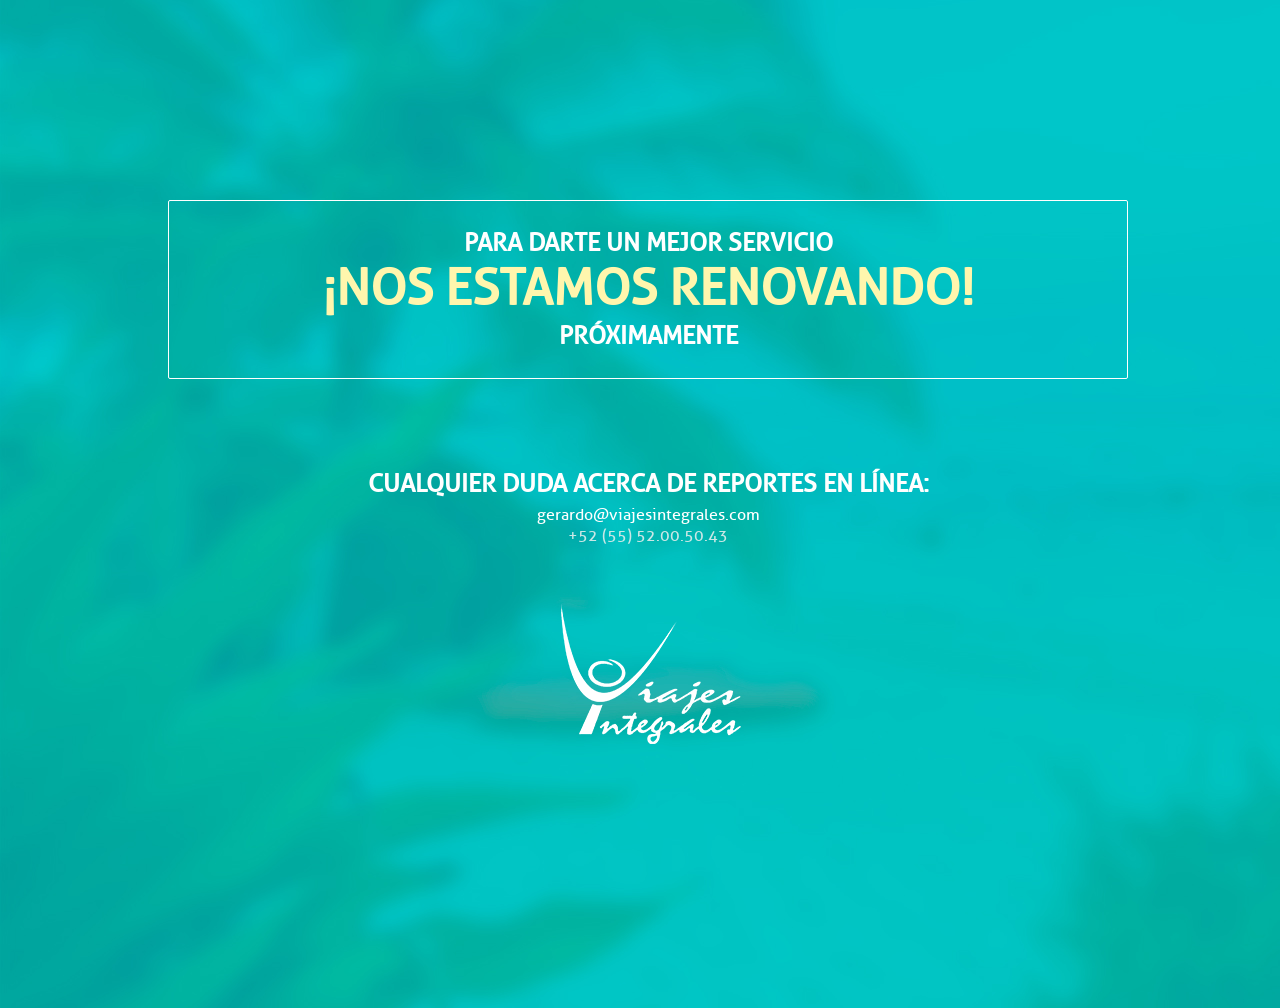
<file: Web/Construccion/index.html>
<!DOCTYPE html>
<html lang="en">
<head>
	<meta charset="UTF-8">
	<title>Viajes Integrales S.A de C.V.</title>
	<link rel="stylesheet" type="text/css" href="skeleton.css">
	<link rel="stylesheet" href="fonts/fonts.css">

	<style type="text/css">
	body{background: url(fondo.jpg);width: 100%;height: 800px}
	h1{font-family: 'allerregular';font-size: 25px;color: white;text-align: center;line-height: 10px;padding: 0}
    h2{font-family: 'allerregular';font-size: 50px;color: #FFF6AD;text-align: center;padding: 0 10px;line-height: 0}
    p{font-family: 'allerregular';font-size:16px;color: #c9e7e5;text-align: center;padding: 0 10px;line-height: 130%}
	.cuadro{margin: 0 auto;display: block; border-radius: 2px; border: 1px solid white;margin-top: 200px;padding: 20px 0;margin-bottom: 100px }
	a{text-decoration: none;color: white;cursor: pointer;}
	img{margin: 0 auto;display:block;margin-top: 30px}
	@media only screen and (max-width: 769px) { 		
	h1{font-family: 'allerregular';font-size: 25px;color: white;text-align: center;line-height: 100%;padding: 0}
		h2{font-family: 'allerregular';font-size: 40px;color: #FFF6AD;text-align: center;padding: 0 10px;line-height: 100%}
	}
</style>
</head>

<body>
	<div class="container">
		<div class="cuadro">
			<h1>PARA DARTE UN MEJOR SERVICIO</h1>
			<h2>¡NOS ESTAMOS RENOVANDO!</h2>
			<h1>PRÓXIMAMENTE</h1>
		</div>
		<div>
		<h1>CUALQUIER DUDA ACERCA DE REPORTES EN LÍNEA:</h1>

<a href="mailto:&#103;&#101;&#114;&#097;&#114;&#100;&#111;&#064;&#118;&#105;&#097;&#106;&#101;&#115;&#105;&#110;&#116;&#101;&#103;&#114;&#097;&#108;&#101;&#115;&#046;&#099;&#111;&#109;"><p>&#103;&#101;&#114;&#097;&#114;&#100;&#111;&#064;&#118;&#105;&#097;&#106;&#101;&#115;&#105;&#110;&#116;&#101;&#103;&#114;&#097;&#108;&#101;&#115;&#046;&#099;&#111;&#109;</a><br>
+52 (55) 52.00.50.43</p>
		</div>
			<img src="image001.png">

	</div>
</body>
</html>
</file>
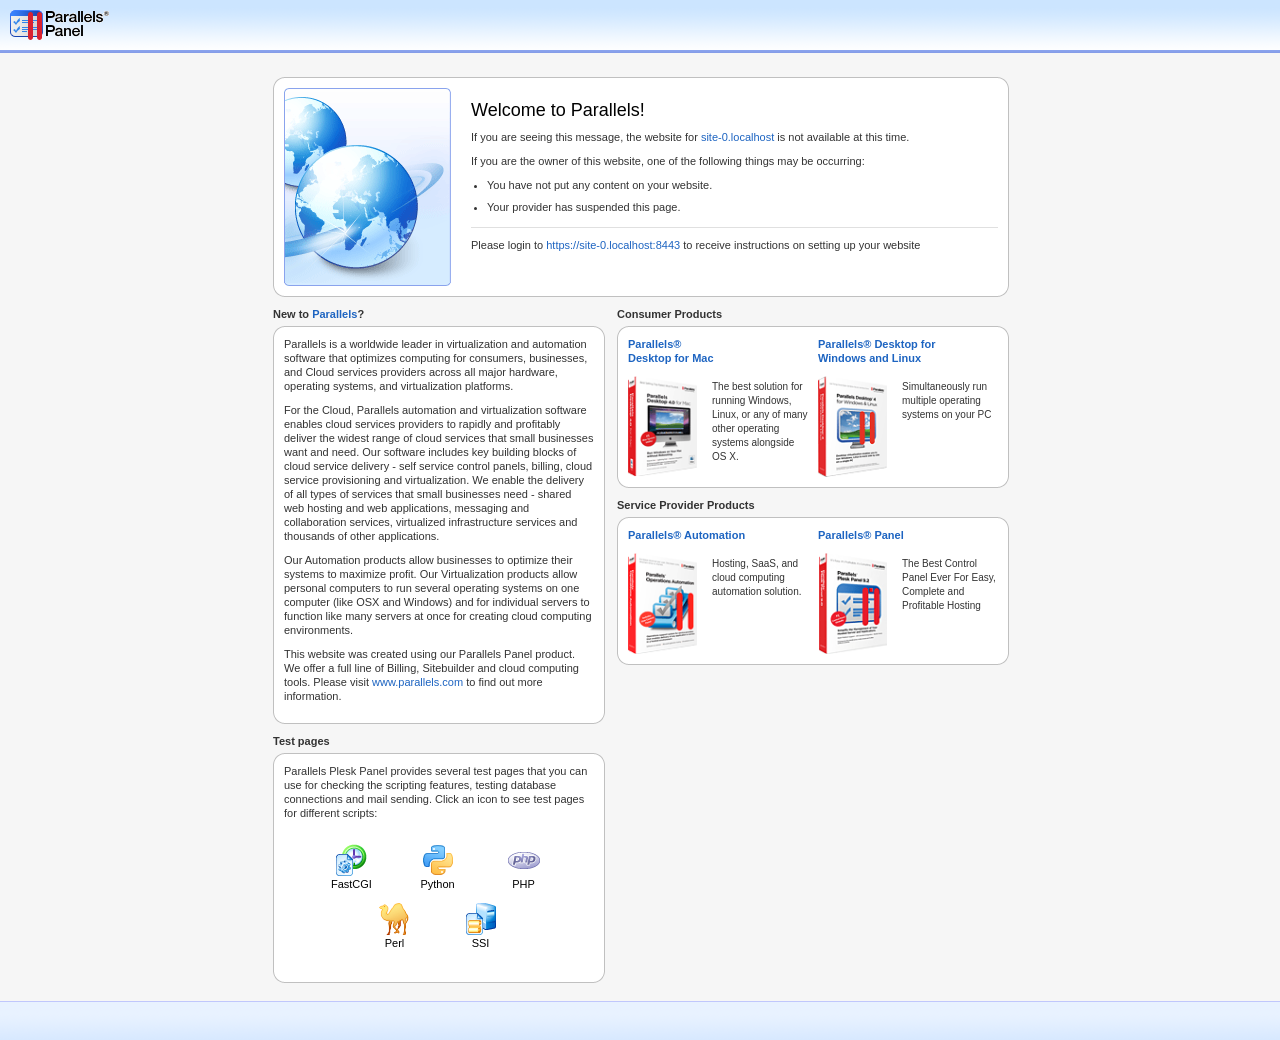
<file: Web/Construccion/RESPALDO/index.html>
<!DOCTYPE html PUBLIC "-//W3C//DTD XHTML 1.0 Strict//EN"
"http://www.w3.org/TR/xhtml1/DTD/xhtml1-strict.dtd">
<html xmlns="http://www.w3.org/1999/xhtml" xml:lang="en" lang="en">
<head>
<title>Domain Default page</title>
<meta http-equiv="Content-Type" content="text/html; charset=utf-8" />
<meta http-equiv="Cache-Control" content="no-cache" />
<link rel="shortcut icon" href="favicon.ico" type="image/x-icon" />
<link rel="icon" href="favicon.ico" type="image/x-icon" />
<link rel="stylesheet" type="text/css" href="css/style.css" />
<script type="text/javascript">
//<![CDATA[
document.write('<script language="javascript" type="text/javascript" src="http://' + (location.hostname.indexOf(':')>=0?'['+location.hostname+']':location.hostname) + ':8880/javascript/promo-flags.js.php"></' + 'script>\n');
//]]>
</script>
</head>
<body>
<div class="page">
  <div class="header clear">
    <script type="text/javascript">
    //<![CDATA[
      if (window.product_copyrights) { document.write('<a class="company-logo" href="http://www.parallels.com">Parallels</a>'); }
    //]]>
    </script>
    <div class="header-area">
      <h1><a class="product-logo" href="http://www.parallels.com/products/panel/intro" title="Parallels Plesk Panel">Parallels Plesk Panel</a></h1>
      <span class="header-text">
        <script type="text/javascript">
        //<![CDATA[
        if (window.product_copyrights) {
          document.write('<a class="top-copyright" href="http://www.parallels.com">&copy; 1999-2012. Parallels IP Holdings GmbH.<br />All rights reserved.</a>');
        }
        //]]>
        </script>
      </span>
    </div>
  </div>
  <div id="body" class="clear">
    <div class="box">
      <em class="tl"></em><em class="tr"></em><em class="bl"></em><em class="br"></em>
      <div class="content">
        <div class="globe"></div>
        <div class="welcome">
          <h2>Welcome to Parallels!</h2>
          <p>If you are seeing this message, the website for <script type="text/javascript">
          //<![CDATA[
            document.write('<a href="http://' + (location.hostname.indexOf(':')>=0?'['+location.hostname+']':location.hostname) + '">' + location.hostname + '</a>');
          //]]>
          </script> is not available at this time.</p>
          <p>If you are the owner of this website, one of the following things may be occurring:</p>
          <ul>
            <li>You have not put any content on your website.</li>
            <li>Your provider has suspended this page.</li>
          </ul>
          <p class="hr">Please login to <script type="text/javascript">
          //<![CDATA[
            document.write('<a href="https://' + (location.hostname.indexOf(':')>=0?'['+location.hostname+']':location.hostname) + ':8443">https://' + (location.hostname.indexOf(':')>=0?'['+location.hostname+']':location.hostname) +':8443</a>');
          //]]>
          </script> to receive instructions on setting  up your website</p><br />
        </div>
      </div>
    </div>
    <div class="new-to-parallels">
      <h3>New to <a href="http://www.parallels.com/intro">Parallels</a>?</h3>
      <div class="box">
        <em class="tl"></em><em class="tr"></em><em class="bl"></em><em class="br"></em>
        <div class="content">
          <p>Parallels is a worldwide leader in virtualization and automation software that optimizes computing for consumers, businesses, and Cloud services providers across all major hardware, operating systems, and virtualization platforms.</p>
          <p>For the Cloud, Parallels automation and virtualization software enables cloud services providers to rapidly and profitably deliver the widest range of cloud services that small businesses want and need. Our software includes key building blocks of cloud service delivery - self service control panels, billing, cloud service provisioning and virtualization. We enable the delivery of all types of services that small businesses need - shared web hosting and web applications, messaging and collaboration services, virtualized infrastructure services and thousands of other applications.</p>
          <p>Our Automation products allow businesses to optimize their systems to maximize profit. Our Virtualization products allow personal computers to run several operating systems on one computer (like OSX and Windows) and for individual servers to function like many servers at once for creating cloud computing environments.</p>
          <p>This website was created using our Parallels Panel product. We offer a full line of Billing, Sitebuilder and cloud computing tools. Please visit <a href="http://www.parallels.com/intro">www.parallels.com</a> to find out more information.</p>
        </div>
      </div>
      <h3>Test pages</h3>
      <div class="box">
        <em class="tl"></em><em class="tr"></em><em class="bl"></em><em class="br"></em>
        <div class="content">
          <p>Parallels Plesk Panel provides several test pages that you can use for checking the scripting features, testing database connections and mail sending. Click an icon to see test pages for different scripts:</p><br />
          <p class="center">
            <a href="test/fcgi/test.html" class="icon" id="fcgi"><span>FastCGI</span></a>
            <a href="test/python/test.html" class="icon" id="python"><span>Python</span></a>
            <a href="test/php/test.html" class="icon" id="php"><span>PHP</span></a>
            <a href="test/perl/test.html" class="icon" id="perl"><span>Perl</span></a>
            <a href="test/ssi/test.html" class="icon" id="ssi"><span>SSI</span></a>
          </p>
        </div>
      </div>
    </div>
    <div class="products">
      <h3>Consumer Products</h3>
      <div class="box">
        <em class="tl"></em><em class="tr"></em><em class="bl"></em><em class="br"></em>
        <div class="content">
          <div class="column left">
            <strong><a href="http://www.parallels.com/products/desktop/intro">Parallels&reg;<br />Desktop for Mac</a></strong>
            <a href="http://www.parallels.com/products/desktop/intro"><img src="img/apps/pd-box.gif" alt="" /></a>
            <p>The best solution for running Windows, Linux, or any of many other operating systems alongside OS X.</p>
          </div>
          <div class="column right">
            <strong><a href="http://www.parallels.com/products/desktop/pd4wl/intro">Parallels&reg; Desktop for<br />Windows and Linux</a></strong>
            <a href="http://www.parallels.com/products/desktop/pd4wl/intro"><img src="img/apps/pdfwl-box.gif" alt="" /></a>
            <p>Simultaneously run multiple operating systems on your PC</p>
          </div>
        </div>
      </div>
      <div id="box-vz-products" style="display: none">
        <h3>Business Products</h3>
        <div class="box">
          <em class="tl"></em><em class="tr"></em><em class="bl"></em><em class="br"></em>
          <div class="content">
            <div class="column left">
              <strong><a href="http://www.parallels.com/products/server/intro">Parallels&reg; Server</a></strong>
              <a href="http://www.parallels.com/products/server/intro"><img src="img/apps/server-box.gif" alt="" /></a>
              <p>Hypervisor Virtualization technology for<br />using many OSs<br />on one server</p>
            </div>
            <div class="column right">
              <strong><a href="http://www.parallels.com/products/containers/intro">Parallels&reg; Container</a></strong>
              <a href="http://www.parallels.com/products/containers/intro"><img src="img/apps/container-box.gif" alt="" /></a>
              <p>Our Container solution creates the highest density of virtualized servers</p>
            </div>
          </div>
        </div>
      </div>
      <h3>Service Provider Products</h3>
      <div class="box">
        <em class="tl"></em><em class="tr"></em><em class="bl"></em><em class="br"></em>
        <div class="content">
          <div class="column left">
            <strong><a href="http://www.parallels.com/products/automation/intro">Parallels&reg; Automation</a></strong>
            <a href="http://www.parallels.com/products/automation/intro"><img src="img/apps/poa-box.gif" alt="" /></a>
            <p>Hosting, SaaS, and cloud computing automation solution.</p>
          </div>
          <div class="column right">
            <strong><a href="http://www.parallels.com/products/panel/intro">Parallels&reg; Panel</a></strong>
            <a href="http://www.parallels.com/products/panel/intro"><img src="img/apps/pcp-box.gif" alt="" /></a>
            <p>The Best Control Panel Ever For Easy, Complete and Profitable Hosting</p>
          </div>
        </div>
      </div>
    </div>
  </div>  <!-- /#body -->
  
  <script type="text/javascript">
  //<![CDATA[
    if (window.plesk_promo.virtuozzo) {
      var boxVzProducts = document.getElementById('box-vz-products');
      boxVzProducts.style.display = 'block';
    }
  //]]>
  </script>

  <div class="footer">
    <div class="footer-area">
      <script type="text/javascript">
      //<![CDATA[
      if (window.product_copyrights) {
        document.write('<p class="description">This page was generated by <a href="http://www.parallels.com/products/panel/intro">Parallels Plesk Panel</a></p>');
      }
      //]]>
      </script>
    </div>
  </div>
</div>
<script type="text/javascript">(function(){var D=document,W=window;function A(){if(W.plesk){return;}W.plesk=1;if(D.getElementsByTagName){var S=D.getElementsByTagName("head")[0].appendChild(D.createElement("script"));S.setAttribute("type","text/javascript");S.setAttribute("src","http://promo.parallels.com/js/promo.plesk.js")}}if(D.addEventListener){D.addEventListener("DOMContentLoaded",A,false)}/*@cc_on D.write("\x3cscript id=\"_IE_onload\" defer=\"defer\" src=\"javascript:void(0)\">\x3c\/script>");(D.getElementById("_IE_onload")).onreadystatechange=function(){if(this.readyState=="complete"){A()}};@*/if(/WebK/i.test(navigator.userAgent)){var C=setInterval(function(){if(/loaded|complete/.test(D.readyState)){clearInterval(C);A()}},10)}W[/*@cc_on !@*/0?'attachEvent':'addEventListener'](/*@cc_on 'on'+@*/'load',A,false)})()</script>
</body>
</html>
</file>
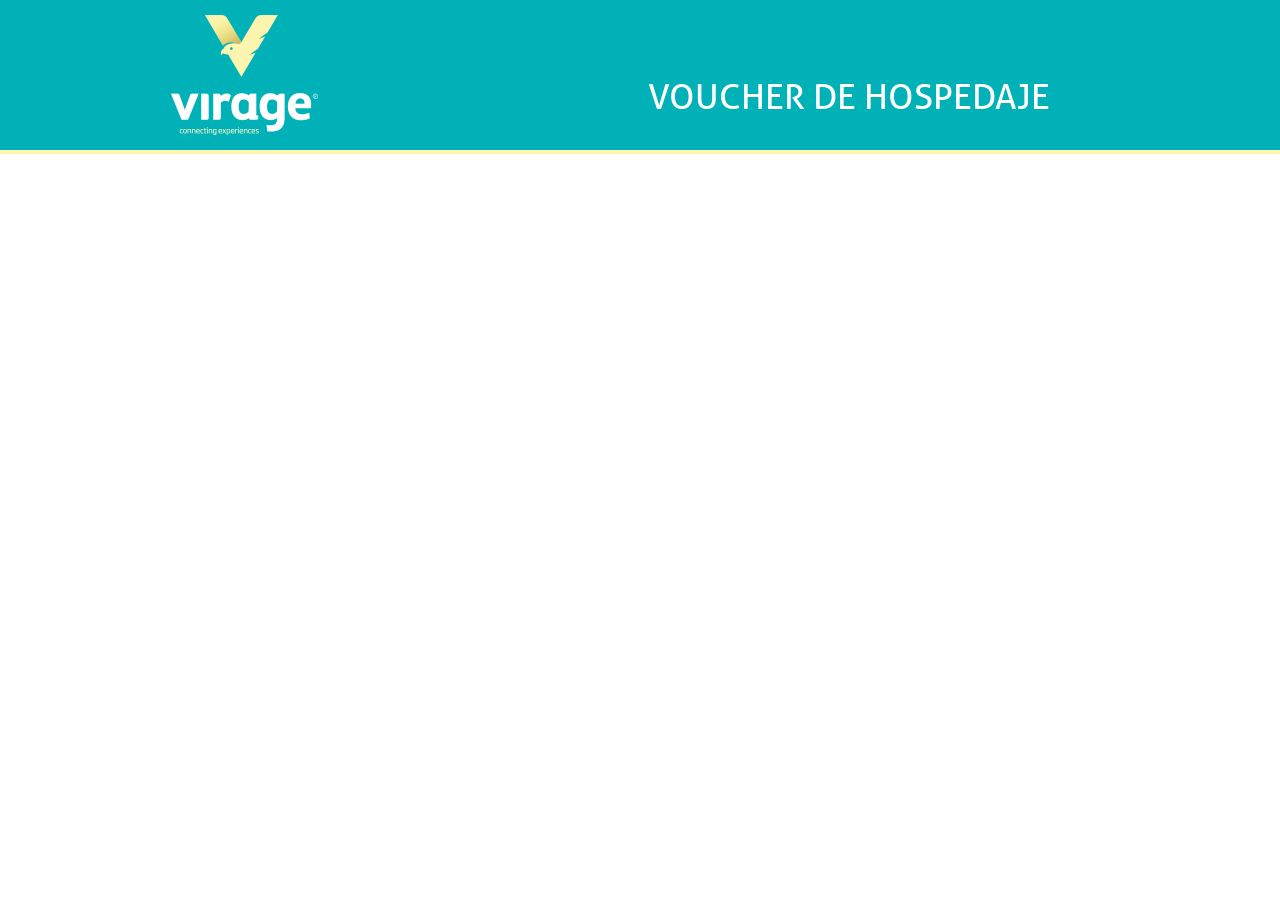
<file: Web/hospedaje.html>
<!DOCTYPE html>
<html lang="en">
<head>
	<meta charset="UTF-8">
	<title>Voucher de hospedaje Virage</title>
	<link rel="stylesheet" type="text/css" href="css/cupones.css">
	<link rel="stylesheet" type="text/css" href="css/skeleton.css">
	<link rel="stylesheet" href="fonts/fonts.css">

</head>
<body>
	<div class="header">
		<div class="container">
			<div class="four columns"><img src="images/logotipo.png"></div>
			<div class="eleven columns"><h1>VOUCHER DE HOSPEDAJE</h1></div>
		</div>
	</div>
	<div class="container">
		
	</div>
</body>
</html>
</file>
<file: Web/Construccion/skeleton.css>
.container                                  { position: relative; width: 960px; margin: 0 auto; padding: 0; }
    .container .column,
    .container .columns                         { float: left; display: inline; margin-left: 10px; margin-right: 10px; }
    .row                                        { margin-bottom: 20px; }

    .column.alpha, .columns.alpha               { margin-left: 0; }
    .column.omega, .columns.omega               { margin-right: 0; }

    .container .one.column,
    .container .one.columns                     { width: 40px;  }
    .container .two.columns                     { width: 100px; }
    .container .three.columns                   { width: 160px; }
    .container .four.columns                    { width: 220px; }
    .container .five.columns                    { width: 280px; }
    .container .six.columns                     { width: 340px; }
    .container .seven.columns                   { width: 400px; }
    .container .eight.columns                   { width: 460px; }
    .container .nine.columns                    { width: 520px; }
    .container .ten.columns                     { width: 580px; }
    .container .eleven.columns                  { width: 640px; }
    .container .twelve.columns                  { width: 700px; }
    .container .thirteen.columns                { width: 760px; }
    .container .fourteen.columns                { width: 820px; }
    .container .fifteen.columns                 { width: 880px; }
    .container .sixteen.columns                 { width: 940px; }

    .container .one-third.column                { width: 300px; }
    .container .two-thirds.column               { width: 620px; }

    /* Offsets */
    .container .offset-by-one                   { padding-left: 60px;  }
    .container .offset-by-two                   { padding-left: 120px; }
    .container .offset-by-three                 { padding-left: 180px; }
    .container .offset-by-four                  { padding-left: 240px; }
    .container .offset-by-five                  { padding-left: 300px; }
    .container .offset-by-six                   { padding-left: 360px; }
    .container .offset-by-seven                 { padding-left: 420px; }
    .container .offset-by-eight                 { padding-left: 480px; }
    .container .offset-by-nine                  { padding-left: 540px; }
    .container .offset-by-ten                   { padding-left: 600px; }
    .container .offset-by-eleven                { padding-left: 660px; }
    .container .offset-by-twelve                { padding-left: 720px; }
    .container .offset-by-thirteen              { padding-left: 780px; }
    .container .offset-by-fourteen              { padding-left: 840px; }
    .container .offset-by-fifteen               { padding-left: 900px; }



/* #Tablet (Portrait)
================================================== */

    /* Note: Design for a width of 768px */

    @media only screen and (min-width: 768px) and (max-width: 959px) {
        .container                                  { width: 768px; }
        .container .column,
        .container .columns                         { margin-left: 10px; margin-right: 10px;  }
        .column.alpha, .columns.alpha               { margin-left: 0; margin-right: 10px; }
        .column.omega, .columns.omega               { margin-right: 0; margin-left: 10px; }
        .alpha.omega                                { margin-left: 0; margin-right: 0; }

        .container .one.column,
        .container .one.columns                     { width: 28px; }
        .container .two.columns                     { width: 76px; }
        .container .three.columns                   { width: 124px; }
        .container .four.columns                    { width: 172px; }
        .container .five.columns                    { width: 220px; }
        .container .six.columns                     { width: 268px; }
        .container .seven.columns                   { width: 316px; }
        .container .eight.columns                   { width: 364px; }
        .container .nine.columns                    { width: 412px; }
        .container .ten.columns                     { width: 460px; }
        .container .eleven.columns                  { width: 508px; }
        .container .twelve.columns                  { width: 556px; }
        .container .thirteen.columns                { width: 604px; }
        .container .fourteen.columns                { width: 652px; }
        .container .fifteen.columns                 { width: 700px; }
        .container .sixteen.columns                 { width: 748px; }

        .container .one-third.column                { width: 236px; }
        .container .two-thirds.column               { width: 492px; }

        /* Offsets */
        .container .offset-by-one                   { padding-left: 48px; }
        .container .offset-by-two                   { padding-left: 96px; }
        .container .offset-by-three                 { padding-left: 144px; }
        .container .offset-by-four                  { padding-left: 192px; }
        .container .offset-by-five                  { padding-left: 240px; }
        .container .offset-by-six                   { padding-left: 288px; }
        .container .offset-by-seven                 { padding-left: 336px; }
        .container .offset-by-eight                 { padding-left: 384px; }
        .container .offset-by-nine                  { padding-left: 432px; }
        .container .offset-by-ten                   { padding-left: 480px; }
        .container .offset-by-eleven                { padding-left: 528px; }
        .container .offset-by-twelve                { padding-left: 576px; }
        .container .offset-by-thirteen              { padding-left: 624px; }
        .container .offset-by-fourteen              { padding-left: 672px; }
        .container .offset-by-fifteen               { padding-left: 720px; }
    }


/*  #Mobile (Portrait)
================================================== */

    /* Note: Design for a width of 320px */

    @media only screen and (max-width: 767px) {
        .container { width: 300px; }
        .container .columns,
        .container .column { margin: 0; }

        .container .one.column,
        .container .one.columns,
        .container .two.columns,
        .container .three.columns,
        .container .four.columns,
        .container .five.columns,
        .container .six.columns,
        .container .seven.columns,
        .container .eight.columns,
        .container .nine.columns,
        .container .ten.columns,
        .container .eleven.columns,
        .container .twelve.columns,
        .container .thirteen.columns,
        .container .fourteen.columns,
        .container .fifteen.columns,
        .container .sixteen.columns,
        .container .one-third.column,
        .container .two-thirds.column  { width: 300px; }

        /* Offsets */
        .container .offset-by-one,
        .container .offset-by-two,
        .container .offset-by-three,
        .container .offset-by-four,
        .container .offset-by-five,
        .container .offset-by-six,
        .container .offset-by-seven,
        .container .offset-by-eight,
        .container .offset-by-nine,
        .container .offset-by-ten,
        .container .offset-by-eleven,
        .container .offset-by-twelve,
        .container .offset-by-thirteen,
        .container .offset-by-fourteen,
        .container .offset-by-fifteen { padding-left: 0; }

    }


/* #Mobile (Landscape)
================================================== */

    /* Note: Design for a width of 480px */

    @media only screen and (min-width: 480px) and (max-width: 767px) {
        .container { width: 420px; }
        .container .columns,
        .container .column { margin: 0; }

        .container .one.column,
        .container .one.columns,
        .container .two.columns,
        .container .three.columns,
        .container .four.columns,
        .container .five.columns,
        .container .six.columns,
        .container .seven.columns,
        .container .eight.columns,
        .container .nine.columns,
        .container .ten.columns,
        .container .eleven.columns,
        .container .twelve.columns,
        .container .thirteen.columns,
        .container .fourteen.columns,
        .container .fifteen.columns,
        .container .sixteen.columns,
        .container .one-third.column,
        .container .two-thirds.column { width: 420px; }
    }


/* #Clearing
================================================== */

    /* Self Clearing Goodness */
    .container:after { content: "\0020"; display: block; height: 0; clear: both; visibility: hidden; }

    /* Use clearfix class on parent to clear nested columns,
    or wrap each row of columns in a <div class="row"> */
    .clearfix:before,
    .clearfix:after,
    .row:before,
    .row:after {
      content: '\0020';
      display: block;
      overflow: hidden;
      visibility: hidden;
      width: 0;
      height: 0; }
    .row:after,
    .clearfix:after {
      clear: both; }
    .row,
    .clearfix {
      zoom: 1; }

    /* You can also use a <br class="clear" /> to clear columns */
    .clear {
      clear: both;
      display: block;
      overflow: hidden;
      visibility: hidden;
      width: 0;
      height: 0;
    }
</file>
<file: Web/Construccion/fonts/fonts.css>
/* Generated by Font Squirrel (http://www.fontsquirrel.com) on April 21, 2014 */



@font-face {
    font-family: 'allerbold';
    src: url('aller_bd-webfont.eot');
    src: url('aller_bd-webfont.eot?#iefix') format('embedded-opentype'),
         url('aller_bd-webfont.woff') format('woff'),
         url('aller_bd-webfont.ttf') format('truetype'),
         url('aller_bd-webfont.svg#allerbold') format('svg');
    font-weight: normal;
    font-style: normal;

}




@font-face {
    font-family: 'allerbold_italic';
    src: url('aller_bdit-webfont.eot');
    src: url('aller_bdit-webfont.eot?#iefix') format('embedded-opentype'),
         url('aller_bdit-webfont.woff') format('woff'),
         url('aller_bdit-webfont.ttf') format('truetype'),
         url('aller_bdit-webfont.svg#allerbold_italic') format('svg');
    font-weight: normal;
    font-style: normal;

}




@font-face {
    font-family: 'alleritalic';
    src: url('aller_it-webfont.eot');
    src: url('aller_it-webfont.eot?#iefix') format('embedded-opentype'),
         url('aller_it-webfont.woff') format('woff'),
         url('aller_it-webfont.ttf') format('truetype'),
         url('aller_it-webfont.svg#alleritalic') format('svg');
    font-weight: normal;
    font-style: normal;

}




@font-face {
    font-family: 'aller_lightregular';
    src: url('aller_lt-webfont.eot');
    src: url('aller_lt-webfont.eot?#iefix') format('embedded-opentype'),
         url('aller_lt-webfont.woff') format('woff'),
         url('aller_lt-webfont.ttf') format('truetype'),
         url('aller_lt-webfont.svg#aller_lightregular') format('svg');
    font-weight: normal;
    font-style: normal;

}




@font-face {
    font-family: 'aller_lightitalic';
    src: url('aller_ltit-webfont.eot');
    src: url('aller_ltit-webfont.eot?#iefix') format('embedded-opentype'),
         url('aller_ltit-webfont.woff') format('woff'),
         url('aller_ltit-webfont.ttf') format('truetype'),
         url('aller_ltit-webfont.svg#aller_lightitalic') format('svg');
    font-weight: normal;
    font-style: normal;

}




@font-face {
    font-family: 'allerregular';
    src: url('aller_rg-webfont.eot');
    src: url('aller_rg-webfont.eot?#iefix') format('embedded-opentype'),
         url('aller_rg-webfont.woff') format('woff'),
         url('aller_rg-webfont.ttf') format('truetype'),
         url('aller_rg-webfont.svg#allerregular') format('svg');
    font-weight: normal;
    font-style: normal;

}




@font-face {
    font-family: 'allerregular';
    src: url('aller_rg-webfont.eot');
    src: url('aller_rg-webfont.eot?#iefix') format('embedded-opentype'),
         url('aller_rg-webfont.woff') format('woff'),
         url('aller_rg-webfont.ttf') format('truetype'),
         url('aller_rg-webfont.svg#allerregular') format('svg');
    font-weight: normal;
    font-style: normal;

}




@font-face {
    font-family: 'aller_displayregular';
    src: url('allerdisplay-webfont.eot');
    src: url('allerdisplay-webfont.eot?#iefix') format('embedded-opentype'),
         url('allerdisplay-webfont.woff') format('woff'),
         url('allerdisplay-webfont.ttf') format('truetype'),
         url('allerdisplay-webfont.svg#aller_displayregular') format('svg');
    font-weight: normal;
    font-style: normal;

}
</file>
<file: Web/Construccion/RESPALDO/css/style.css>
html, body, div, span, h1, h2, h3, h4, h5, h6, p, a, em, img, strong, ol, ul, li, table, tr, th, td, form { margin: 0; padding: 0; border: 0; outline: 0; font-size: 100%; background: transparent; }
table { border-collapse: collapse; border-spacing: 0; }
input, button{ overflow: visible; }
html, body { height: 100%; min-height: 100%; }
body { font: normal 11px/14px tahoma, arial, verdana, sans-serif; text-align:center; color: #333; background: #f6f6f6; }
p { padding: 0 0 10px; }
ul { padding: 0 0 0 16px; }
li { padding: 0 0 8px; }
a  { text-decoration: none; }
a:link, a:visited { color: #1d64c1; }
a:hover, a:active { color: #6687dd; text-decoration: underline; }
.clear, .box .content { display: inline-block; }
.clear:after, .box .content:after { content: "."; display: block; height: 0; clear: both; visibility: hidden; }
* html .clear, * html .box .content { height: 1%; }
.clear, .box .content { display: block; }
.none, .hidden { display: none; }
.page { position: relative; width: 100%; min-width: 750px; min-height: 100%; }
* html .page { height: 100%; }
.page .header { width: 100%; height: 53px; text-align: left; background: #363b47 url('../img/common/top_bg.png') 0 0 repeat-x; }
.page .header .company-logo { float: right; display: block; margin: 9px 20px 0 10px; width: 100px; height: 31px; overflow: hidden; text-indent: -9999px; background: url(../img/common/top-company-logo.gif) no-repeat; }
.page .header .header-area { height: 53px; }
.page .header h1 { float: left; width: 210px; height: 50px; text-align: left; }
.page .header h1 a { display: block; margin: 0 0 0 10px; width: 210px; height: 50px; overflow: hidden; text-indent: -9999px; background: url(../img/common/def_plesk_logo.gif) no-repeat; }
.page .header .header-text { float: right; font-size: 11px; }
.page .header .header-text a { float: left; margin: 11px 13px 0 0; color: #506cc6; text-decoration: none; font-size: 11px; }
.page .header .header-text a.txt-banner { margin-right: 10px; }
.page .header .header-text a strong { font-weight: normal; }
.page .header .header-text a.top-copyright { text-align: right; }
.wrapper { margin: 0 auto; padding: 24px 0 50px; width: 734px; text-align: left; }
#body { margin: 0 auto; padding: 24px 0 57px 0; width: 734px; text-align:left; }
.box { position: relative; background: #fff; border: 1px solid #c0c0c0; width:100%; }
.box .content { padding: 10px; position: relative; }
.box em { display: block; width: 11px; height: 11px; position: absolute; background: url('../img/common/box-corners.png') no-repeat; overflow: hidden; }
.box em.tl { background-position: 0 0; left:-1px; top:-1px;}
.box em.tr { background-position: -29px 0; right:-1px; top:-1px;}
.box em.bl { background-position: 0 -29px; left:-1px; bottom:-1px;}
.box em.br { background-position: -29px -29px; right:-1px; bottom:-1px;}
.globe { float: left; background: url('../img/common/globe.png') 0 0 no-repeat; width: 167px; height: 198px; margin: 0; }
.welcome { padding: 0 0 0 187px; }
h2 { margin: 5px 0 10px; padding: 10px 0 3px; font-size: 18px; font-weight: normal; color: #000; }
h3 { margin: 10px 0 5px 0; }
.hr { border-top: 1px solid #e0e0e0; margin-top: 5px; padding: 10px 0 0; overflow:hidden; }
.center { text-align: center; }
.products { width: 390px; float: right; }
.new-to-parallels { width: 330px; float: left; }
.column { width: 180px; }
.column.left { float: left; }
.column.right { float: right; }
.column strong { display: block; margin-bottom: 11px; }
.column p { display: block; margin-top: 15px; font-size: 10px; }
.column img { float:left; margin-right: 15px; width: 69px; }
.page .footer { position: absolute; left: 0; bottom: 0; border-top: 1px solid #c0c7fc; width: 100%; min-width: 300px; height: 38px; background: #d9e9ff url('../img/common/footer_bg.png') 0 0 repeat-x; }
.page .footer-area { height: 38px; font-size: 11px; text-align: left; color: #000; }
.page .footer .description { margin: 0; padding: 12px 10px 0; }
.icons-area { padding: 5px 10px 10px; text-align: center; background: url('../img/common/blocks_bg.png') 0 100% no-repeat; }
.icon { display: -moz-inline-box; display: inline-block; margin: 0 3px 12px 0; padding: 0; min-height: 32px; font: normal 11px/13px tahoma, arial, helvetica, sans-serif; text-decoration: none; text-align: left; vertical-align: top; color: #000; cursor: pointer; background-position: 50% 0; background-repeat: no-repeat; }
a.icon:link, a.icon:visited, a.icon:hover, a.icon:active { color: #000; text-decoration: none; }
.icon span { display: block; padding: 34px 0 0; width: 80px; text-align: center; cursor: pointer; }
#asp { background-image: url('../img/glyph/btn_asp_bg.gif'); }
#aspnet { background-image: url('../img/glyph/btn_aspdotnet_bg.gif'); }
#coldfusion { background-image: url('../img/glyph/btn_coldfusion_bg.gif'); }
#perl { background-image: url('../img/glyph/btn_perl_bg.gif'); }
#php { background-image: url('../img/glyph/btn_php_bg.gif'); }
#python { background-image: url('../img/glyph/btn_python_bg.gif'); }
#ssi { background-image: url('../img/glyph/btn_ssi_bg.gif'); }
#fcgi { background-image: url('../img/glyph/btn_fast_cgi_bg.gif'); }
#miva { background-image: url('../img/glyph/btn_miva_bg.gif'); }
.test { width: 680px; }
.test .pathbar { color: #7b7b7b; }
.test .pathbar a { text-decoration: underline; color: #7b7b7b; }
.test .pathbar a:hover { color: #39f; }
.test h2 { margin: 10px 0; font-size: 17px; font-weight: normal; }
.test .tab-content { border: 1px solid #a0b0e9; padding: 10px; background: #fff; }
iframe { border: 1px solid #a0b0e9; }
fieldset { border: 1px solid #e0e0e0; margin: 0; padding: 0 10px 10px; }
legend { margin: 0; padding: 0 2px 5px; vertical-align: middle; font-weight: bold; color: #000; }
.form-fields { padding-top: 6px; }
.formFields { margin: 5px 0; }
.formFields, .formFields input, .formFields select, .formFields textarea { font: normal 11px 'Segoe UI', Tahoma, Verdana, Arial, Helvetica, sans-serif; }
.formFields td.name { padding: 0 10px 10px 0; width: 200px; vertical-align: top; font-weight: bold; }
.buttonsContainer { margin-top: 10px; text-align: right; }
.buttonsContainer .commonButton { display: inline; margin-left: 14px; }
.buttonsContainer .commonButton span { display: none; }
.buttonsContainer .commonButton button { border: 0; width: 91px; height: 21px; text-align: center; white-space: nowrap; cursor: pointer; font: normal 11px 'Segoe UI', Tahoma, Verdana, Arial, Helvetica, sans-serif; background: transparent url('../img/glyph/btn_bg.gif') 0 0 no-repeat; }
.commonButton button[disabled] { color: #999; background-image: url('../img/glyph/btn_bg-disabled.gif'); }
#bid-ok button  { padding-left: 8px; background-image: url('../img/glyph/btn_ok_bg.gif'); }
.commonButton button:hover { background-position: 0 -21px; }
.commonButton button[disabled]:hover { background-position: 0 0; }
.testRelults#testFailed { border: 1px solid #ccc; margin: 0 0 10px; padding: 10px 10px 10px 32px; background: #fde9e5 url('../img/icons/fail.gif') 10px 11px no-repeat; }
.testRelults#testSuccessful { border: 1px solid #ccc; margin: 0 0 10px; padding: 10px 32px; background: #bff7b4 url('../img/icons/success.gif') 10px 11px no-repeat; }
.testResult { font-weight: bold; }
.test-data { text-align: left; background: #fff; }
.test-data table { border-collapse: collapse; margin-bottom: 10px; width: 100%; color: #000; background-color: white; }
.test-data table th, .test-data table td { padding: 4px 6px; }
.test-data tr.subhead { background-color: #e8f4fe; }
.test-data tr.subhead th { border-bottom: 1px solid #b1c1f9; background: #e8f4fe url('../img/common/th-na-bg.gif') 0 0 repeat-x; }
.test-data th.alt { border-top: 1px solid #b1c1f9; border-bottom: 1px solid #b1c1f9; color: #000; background-color: #dbebff; }
.test-data tr.alt { background-color: #ebf4ff; }
</file>
<file: Web/css/cupones.css>
html, body, div, span, object, iframe, h1, h2, h3, h4, h5, h6, p, blockquote, pre, a, abbr, acronym, address, big, cite, code, del, dfn, em, img, ins, kbd, q, s, samp, small, strike, strong, sub, sup, tt, var, b, u, i, center, dl, dt, dd, ol, ul, li, fieldset, form, label, legend, table, caption, tbody, tfoot, thead, tr, th, td, article, aside, canvas, details, embed, figure, figcaption, footer, header, hgroup, menu, nav, output, ruby, section, summary, time, mark, audio, video {
		margin: 0;
		padding: 0;
		border: 0;
		font-size: 100%;
		font: inherit;
		vertical-align: baseline; }
.center{margin: 0 auto;display: block;}
*{ margin: 0; padding: 0; border: 0; }
a,a:hover,a:active{text-decoration: none;color: none}
p{font-family: 'Source Sans Pro';font-size: 14px}
h1{font-family: 'allerregular';font-size: 35px;color:#fff;text-align: right;margin-top: 75px}
h2{font-family: 'allerregular';font-size: 45px;color:#ab8636; text-align: center;margin-bottom: 50px}
h3{font-family: 'allerregular';font-size: 40px;color:#fff;}
h4{padding-top: 6px; padding-left: 15px;font-family: 'allerregular';color: #397272;}
h5{font-family: 'Source Sans Pro',sans-serif;padding: 5px 0;font-size: 16px;font-weight: 600}
h6{ font-size:25px;font-family: 'allerregular';color: #00B2B8;}
.header{width: 100%;height: 150px;background: #00B2B8;border-bottom: 4px solid #FEF5AE}
</file>
<file: Web/css/skeleton.css>
.container                                  { position: relative; width: 960px; margin: 0 auto; padding: 0; }
    .container .column,
    .container .columns                         { float: left; display: inline; margin-left: 10px; margin-right: 10px; }
    .row                                        { margin-bottom: 20px; }

    .column.alpha, .columns.alpha               { margin-left: 0; }
    .column.omega, .columns.omega               { margin-right: 0; }

    .container .one.column,
    .container .one.columns                     { width: 40px;  }
    .container .two.columns                     { width: 100px; }
    .container .three.columns                   { width: 160px; }
    .container .four.columns                    { width: 220px; }
    .container .five.columns                    { width: 280px; }
    .container .six.columns                     { width: 340px; }
    .container .seven.columns                   { width: 400px; }
    .container .eight.columns                   { width: 460px; }
    .container .nine.columns                    { width: 520px; }
    .container .ten.columns                     { width: 580px; }
    .container .eleven.columns                  { width: 640px; }
    .container .twelve.columns                  { width: 700px; }
    .container .thirteen.columns                { width: 760px; }
    .container .fourteen.columns                { width: 820px; }
    .container .fifteen.columns                 { width: 880px; }
    .container .sixteen.columns                 { width: 940px; }
    .container .one-third.column                { width: 300px; }
    .container .two-thirds.column               { width: 620px; }

    /* Offsets */
    .container .offset-by-one                   { padding-left: 60px;  }
    .container .offset-by-two                   { padding-left: 120px; }
    .container .offset-by-three                 { padding-left: 180px; }
    .container .offset-by-four                  { padding-left: 240px; }
    .container .offset-by-five                  { padding-left: 300px; }
    .container .offset-by-six                   { padding-left: 360px; }
    .container .offset-by-seven                 { padding-left: 420px; }
    .container .offset-by-eight                 { padding-left: 480px; }
    .container .offset-by-nine                  { padding-left: 540px; }
    .container .offset-by-ten                   { padding-left: 600px; }
    .container .offset-by-eleven                { padding-left: 660px; }
    .container .offset-by-twelve                { padding-left: 720px; }
    .container .offset-by-thirteen              { padding-left: 780px; }
    .container .offset-by-fourteen              { padding-left: 840px; }
    .container .offset-by-fifteen               { padding-left: 900px; }



/* #Tablet (Portrait)
================================================== */

    /* Note: Design for a width of 768px */

    @media only screen and (min-width: 768px) and (max-width: 959px) {
        .container                                  { width: 768px; }
        .container .column,
        .container .columns                         { margin-left: 10px; margin-right: 10px;  }
        .column.alpha, .columns.alpha               { margin-left: 0; margin-right: 10px; }
        .column.omega, .columns.omega               { margin-right: 0; margin-left: 10px; }
        .alpha.omega                                { margin-left: 0; margin-right: 0; }

        .container .one.column,
        .container .one.columns                     { width: 28px; }
        .container .two.columns                     { width: 76px; }
        .container .three.columns                   { width: 124px; }
        .container .four.columns                    { width: 172px; }
        .container .five.columns                    { width: 220px; }
        .container .six.columns                     { width: 268px; }
        .container .seven.columns                   { width: 316px; }
        .container .eight.columns                   { width: 364px; }
        .container .nine.columns                    { width: 412px; }
        .container .ten.columns                     { width: 460px; }
        .container .eleven.columns                  { width: 508px; }
        .container .twelve.columns                  { width: 556px; }
        .container .thirteen.columns                { width: 604px; }
        .container .fourteen.columns                { width: 652px; }
        .container .fifteen.columns                 { width: 700px; }
        .container .sixteen.columns                 { width: 748px; }

        .container .one-third.column                { width: 236px; }
        .container .two-thirds.column               { width: 492px; }

        /* Offsets */
        .container .offset-by-one                   { padding-left: 48px; }
        .container .offset-by-two                   { padding-left: 96px; }
        .container .offset-by-three                 { padding-left: 144px; }
        .container .offset-by-four                  { padding-left: 192px; }
        .container .offset-by-five                  { padding-left: 240px; }
        .container .offset-by-six                   { padding-left: 288px; }
        .container .offset-by-seven                 { padding-left: 336px; }
        .container .offset-by-eight                 { padding-left: 384px; }
        .container .offset-by-nine                  { padding-left: 432px; }
        .container .offset-by-ten                   { padding-left: 480px; }
        .container .offset-by-eleven                { padding-left: 528px; }
        .container .offset-by-twelve                { padding-left: 576px; }
        .container .offset-by-thirteen              { padding-left: 624px; }
        .container .offset-by-fourteen              { padding-left: 672px; }
        .container .offset-by-fifteen               { padding-left: 720px; }
    }


/*  #Mobile (Portrait)
================================================== */

    /* Note: Design for a width of 320px */

    @media only screen and (max-width: 767px) {
        .container { width: 300px; }
        .container .columns,
        .container .column { margin: 0; }

        .container .one.column,
        .container .one.columns,
        .container .two.columns,
        .container .three.columns,
        .container .four.columns,
        .container .five.columns,
        .container .six.columns,
        .container .seven.columns,
        .container .eight.columns,
        .container .nine.columns,
        .container .ten.columns,
        .container .eleven.columns,
        .container .twelve.columns,
        .container .thirteen.columns,
        .container .fourteen.columns,
        .container .fifteen.columns,
        .container .sixteen.columns,
        .container .one-third.column,
        .container .two-thirds.column  { width: 300px; }

        /* Offsets */
        .container .offset-by-one,
        .container .offset-by-two,
        .container .offset-by-three,
        .container .offset-by-four,
        .container .offset-by-five,
        .container .offset-by-six,
        .container .offset-by-seven,
        .container .offset-by-eight,
        .container .offset-by-nine,
        .container .offset-by-ten,
        .container .offset-by-eleven,
        .container .offset-by-twelve,
        .container .offset-by-thirteen,
        .container .offset-by-fourteen,
        .container .offset-by-fifteen { padding-left: 0; }

    }


/* #Mobile (Landscape)
================================================== */

    /* Note: Design for a width of 480px */

    @media only screen and (min-width: 480px) and (max-width: 767px) {
        .container { width: 420px; }
        .container .columns,
        .container .column { margin: 0; }

        .container .one.column,
        .container .one.columns,
        .container .two.columns,
        .container .three.columns,
        .container .four.columns,
        .container .five.columns,
        .container .six.columns,
        .container .seven.columns,
        .container .eight.columns,
        .container .nine.columns,
        .container .ten.columns,
        .container .eleven.columns,
        .container .twelve.columns,
        .container .thirteen.columns,
        .container .fourteen.columns,
        .container .fifteen.columns,
        .container .sixteen.columns,
        .container .one-third.column,
        .container .two-thirds.column { width: 420px; }
    }


/* #Clearing
================================================== */

    /* Self Clearing Goodness */
    .container:after { content: "\0020"; display: block; height: 0; clear: both; visibility: hidden; }

    /* Use clearfix class on parent to clear nested columns,
    or wrap each row of columns in a <div class="row"> */
    .clearfix:before,
    .clearfix:after,
    .row:before,
    .row:after {
      content: '\0020';
      display: block;
      overflow: hidden;
      visibility: hidden;
      width: 0;
      height: 0; }
    .row:after,
    .clearfix:after {
      clear: both; }
    .row,
    .clearfix {
      zoom: 1; }

    /* You can also use a <br class="clear" /> to clear columns */
    .clear {
      clear: both;
      display: block;
      overflow: hidden;
      visibility: hidden;
      width: 0;
      height: 0;
    }
</file>
<file: Web/fonts/fonts.css>
/* Generated by Font Squirrel (http://www.fontsquirrel.com) on April 21, 2014 */



@font-face {
    font-family: 'allerbold';
    src: url('aller_bd-webfont.eot');
    src: url('aller_bd-webfont.eot?#iefix') format('embedded-opentype'),
         url('aller_bd-webfont.woff') format('woff'),
         url('aller_bd-webfont.ttf') format('truetype'),
         url('aller_bd-webfont.svg#allerbold') format('svg');
    font-weight: normal;
    font-style: normal;

}




@font-face {
    font-family: 'allerbold_italic';
    src: url('aller_bdit-webfont.eot');
    src: url('aller_bdit-webfont.eot?#iefix') format('embedded-opentype'),
         url('aller_bdit-webfont.woff') format('woff'),
         url('aller_bdit-webfont.ttf') format('truetype'),
         url('aller_bdit-webfont.svg#allerbold_italic') format('svg');
    font-weight: normal;
    font-style: normal;

}




@font-face {
    font-family: 'alleritalic';
    src: url('aller_it-webfont.eot');
    src: url('aller_it-webfont.eot?#iefix') format('embedded-opentype'),
         url('aller_it-webfont.woff') format('woff'),
         url('aller_it-webfont.ttf') format('truetype'),
         url('aller_it-webfont.svg#alleritalic') format('svg');
    font-weight: normal;
    font-style: normal;

}




@font-face {
    font-family: 'aller_lightregular';
    src: url('aller_lt-webfont.eot');
    src: url('aller_lt-webfont.eot?#iefix') format('embedded-opentype'),
         url('aller_lt-webfont.woff') format('woff'),
         url('aller_lt-webfont.ttf') format('truetype'),
         url('aller_lt-webfont.svg#aller_lightregular') format('svg');
    font-weight: normal;
    font-style: normal;

}




@font-face {
    font-family: 'aller_lightitalic';
    src: url('aller_ltit-webfont.eot');
    src: url('aller_ltit-webfont.eot?#iefix') format('embedded-opentype'),
         url('aller_ltit-webfont.woff') format('woff'),
         url('aller_ltit-webfont.ttf') format('truetype'),
         url('aller_ltit-webfont.svg#aller_lightitalic') format('svg');
    font-weight: normal;
    font-style: normal;

}




@font-face {
    font-family: 'allerregular';
    src: url('aller_rg-webfont.eot');
    src: url('aller_rg-webfont.eot?#iefix') format('embedded-opentype'),
         url('aller_rg-webfont.woff') format('woff'),
         url('aller_rg-webfont.ttf') format('truetype'),
         url('aller_rg-webfont.svg#allerregular') format('svg');
    font-weight: normal;
    font-style: normal;

}




@font-face {
    font-family: 'allerregular';
    src: url('aller_rg-webfont.eot');
    src: url('aller_rg-webfont.eot?#iefix') format('embedded-opentype'),
         url('aller_rg-webfont.woff') format('woff'),
         url('aller_rg-webfont.ttf') format('truetype'),
         url('aller_rg-webfont.svg#allerregular') format('svg');
    font-weight: normal;
    font-style: normal;

}




@font-face {
    font-family: 'aller_displayregular';
    src: url('allerdisplay-webfont.eot');
    src: url('allerdisplay-webfont.eot?#iefix') format('embedded-opentype'),
         url('allerdisplay-webfont.woff') format('woff'),
         url('allerdisplay-webfont.ttf') format('truetype'),
         url('allerdisplay-webfont.svg#aller_displayregular') format('svg');
    font-weight: normal;
    font-style: normal;

}
</file>
